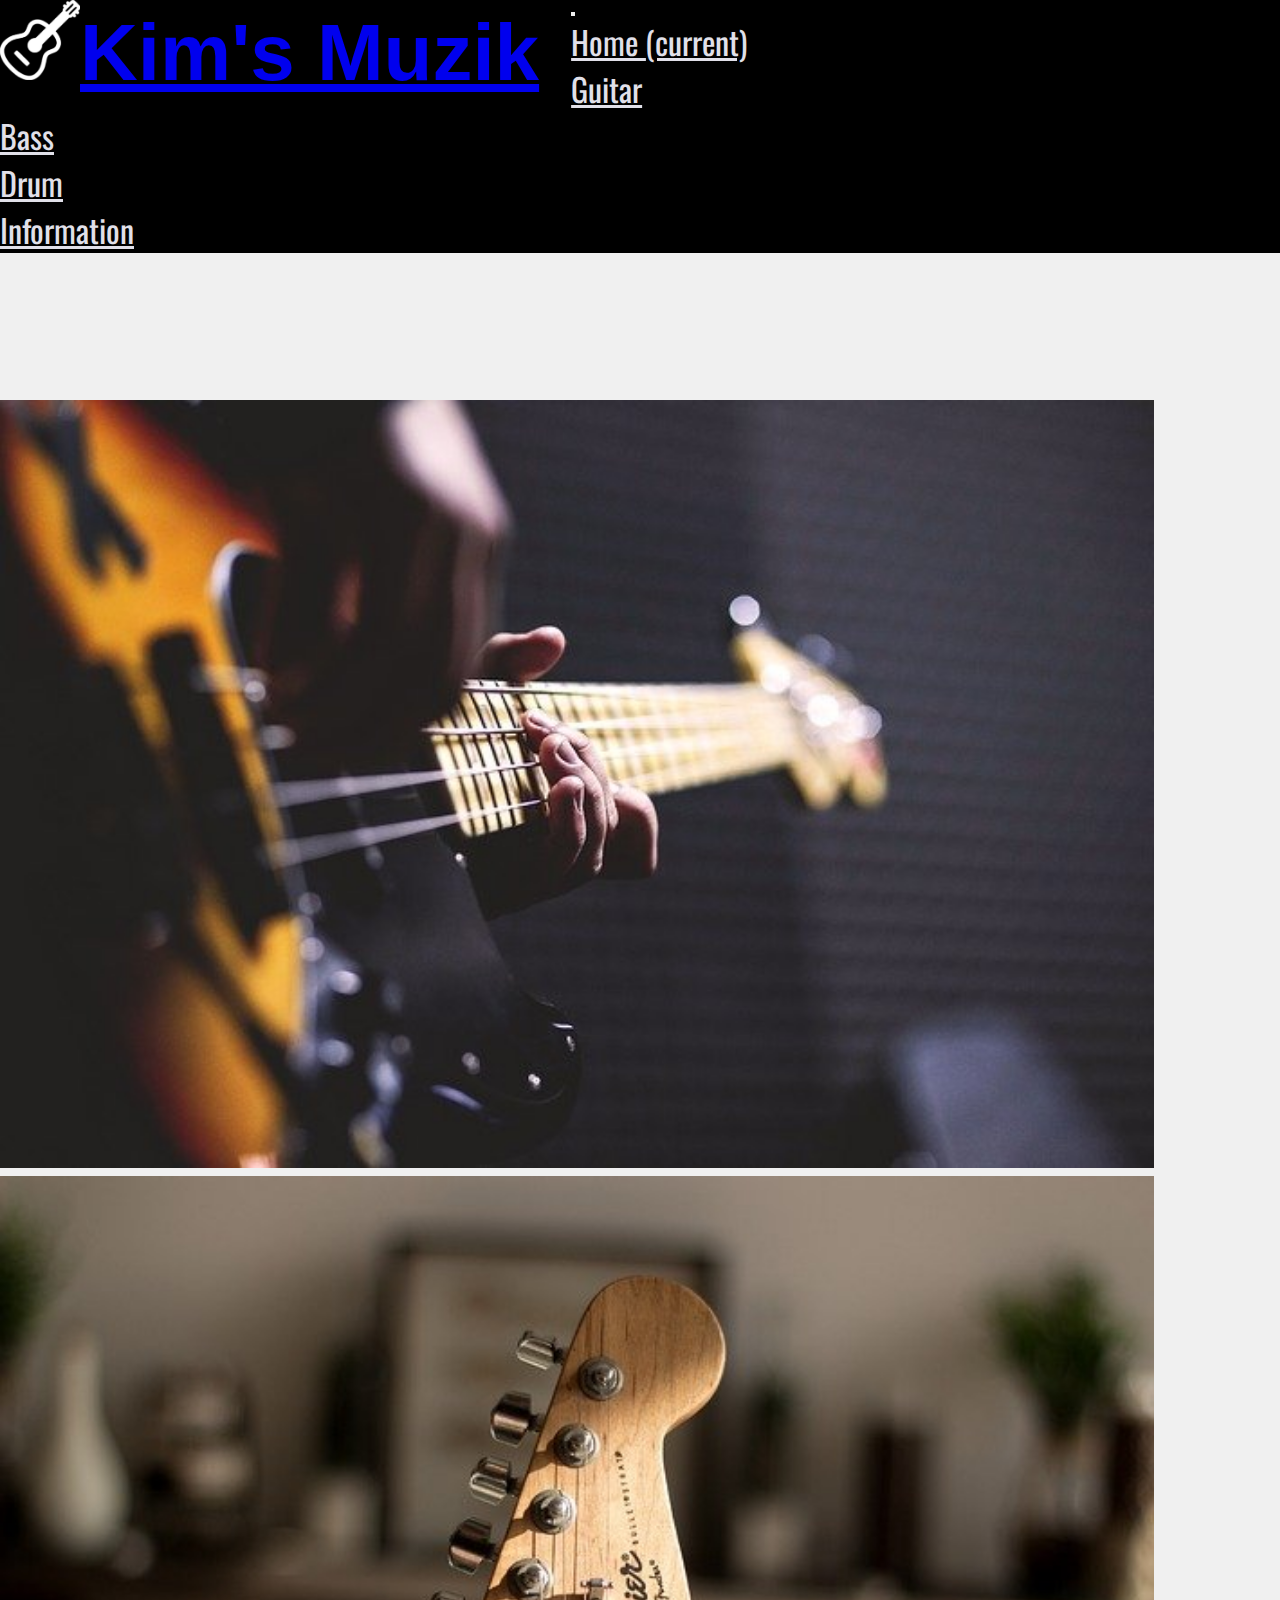
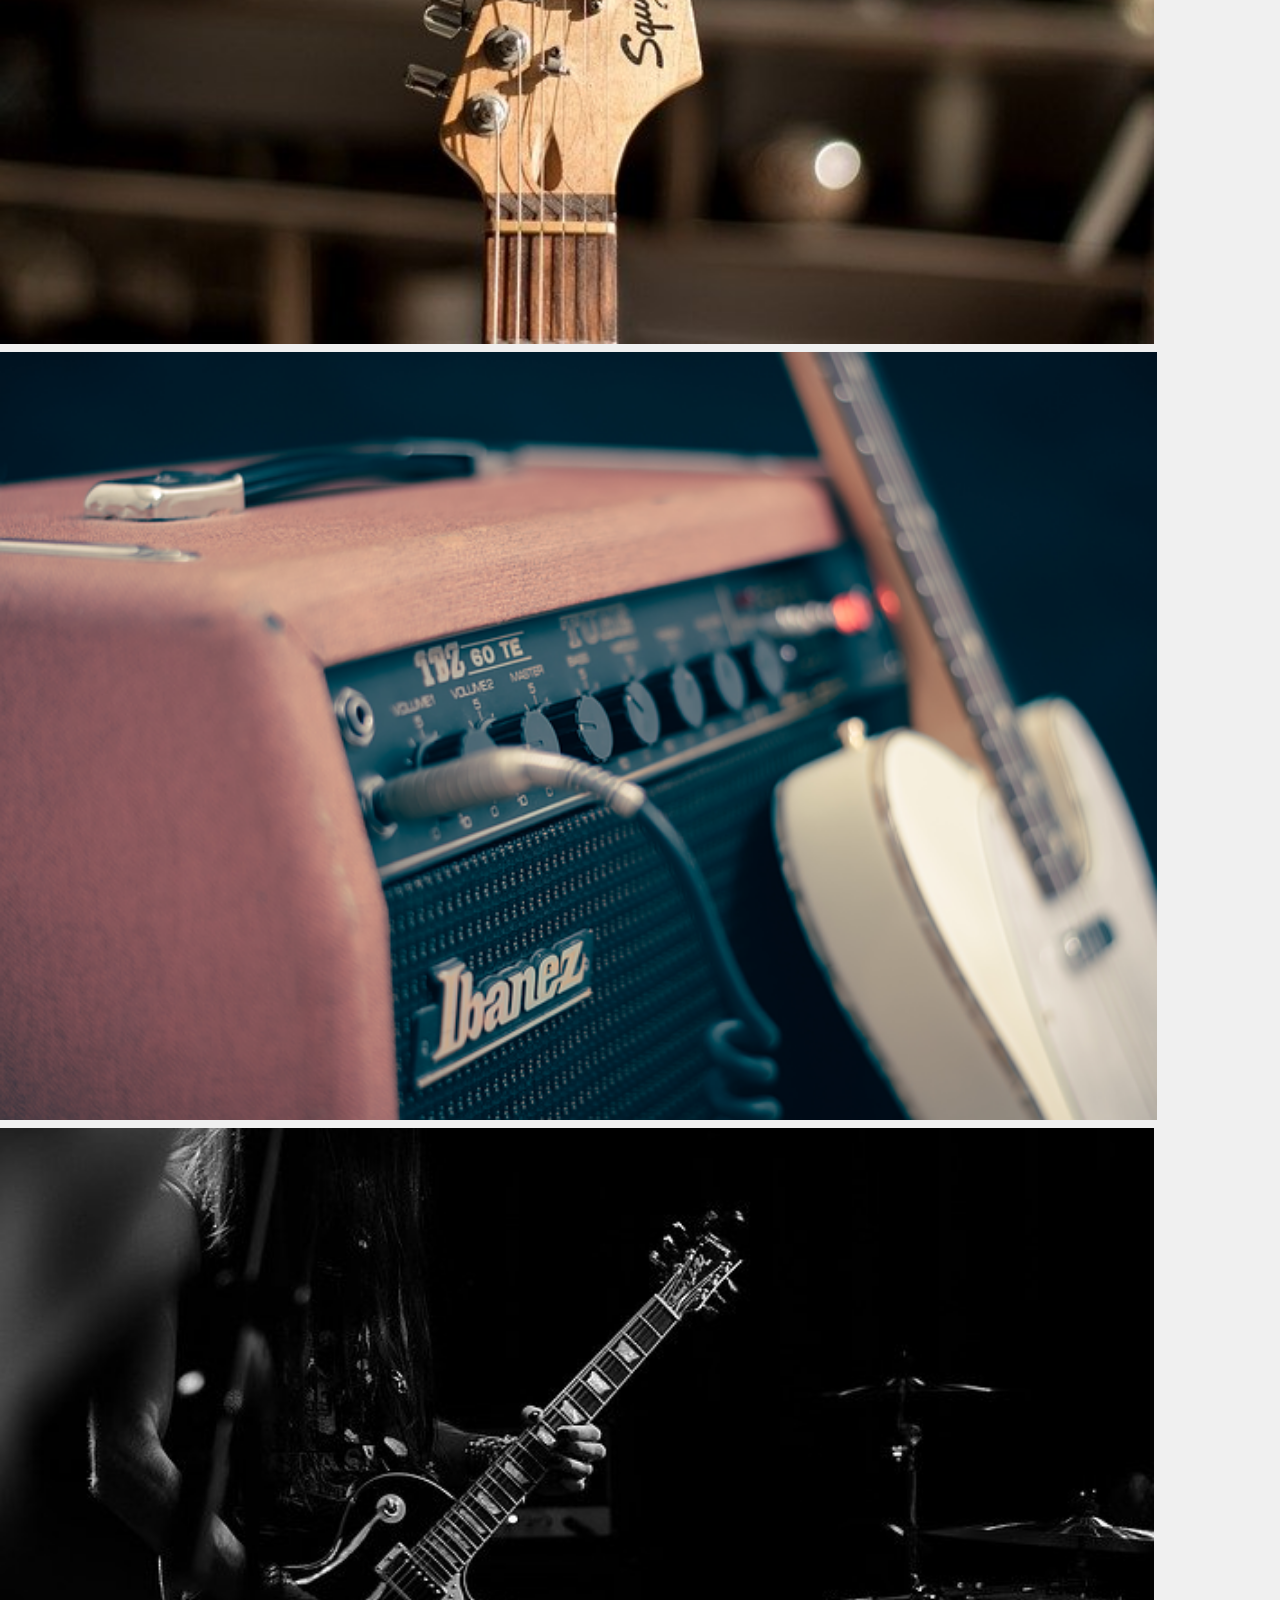
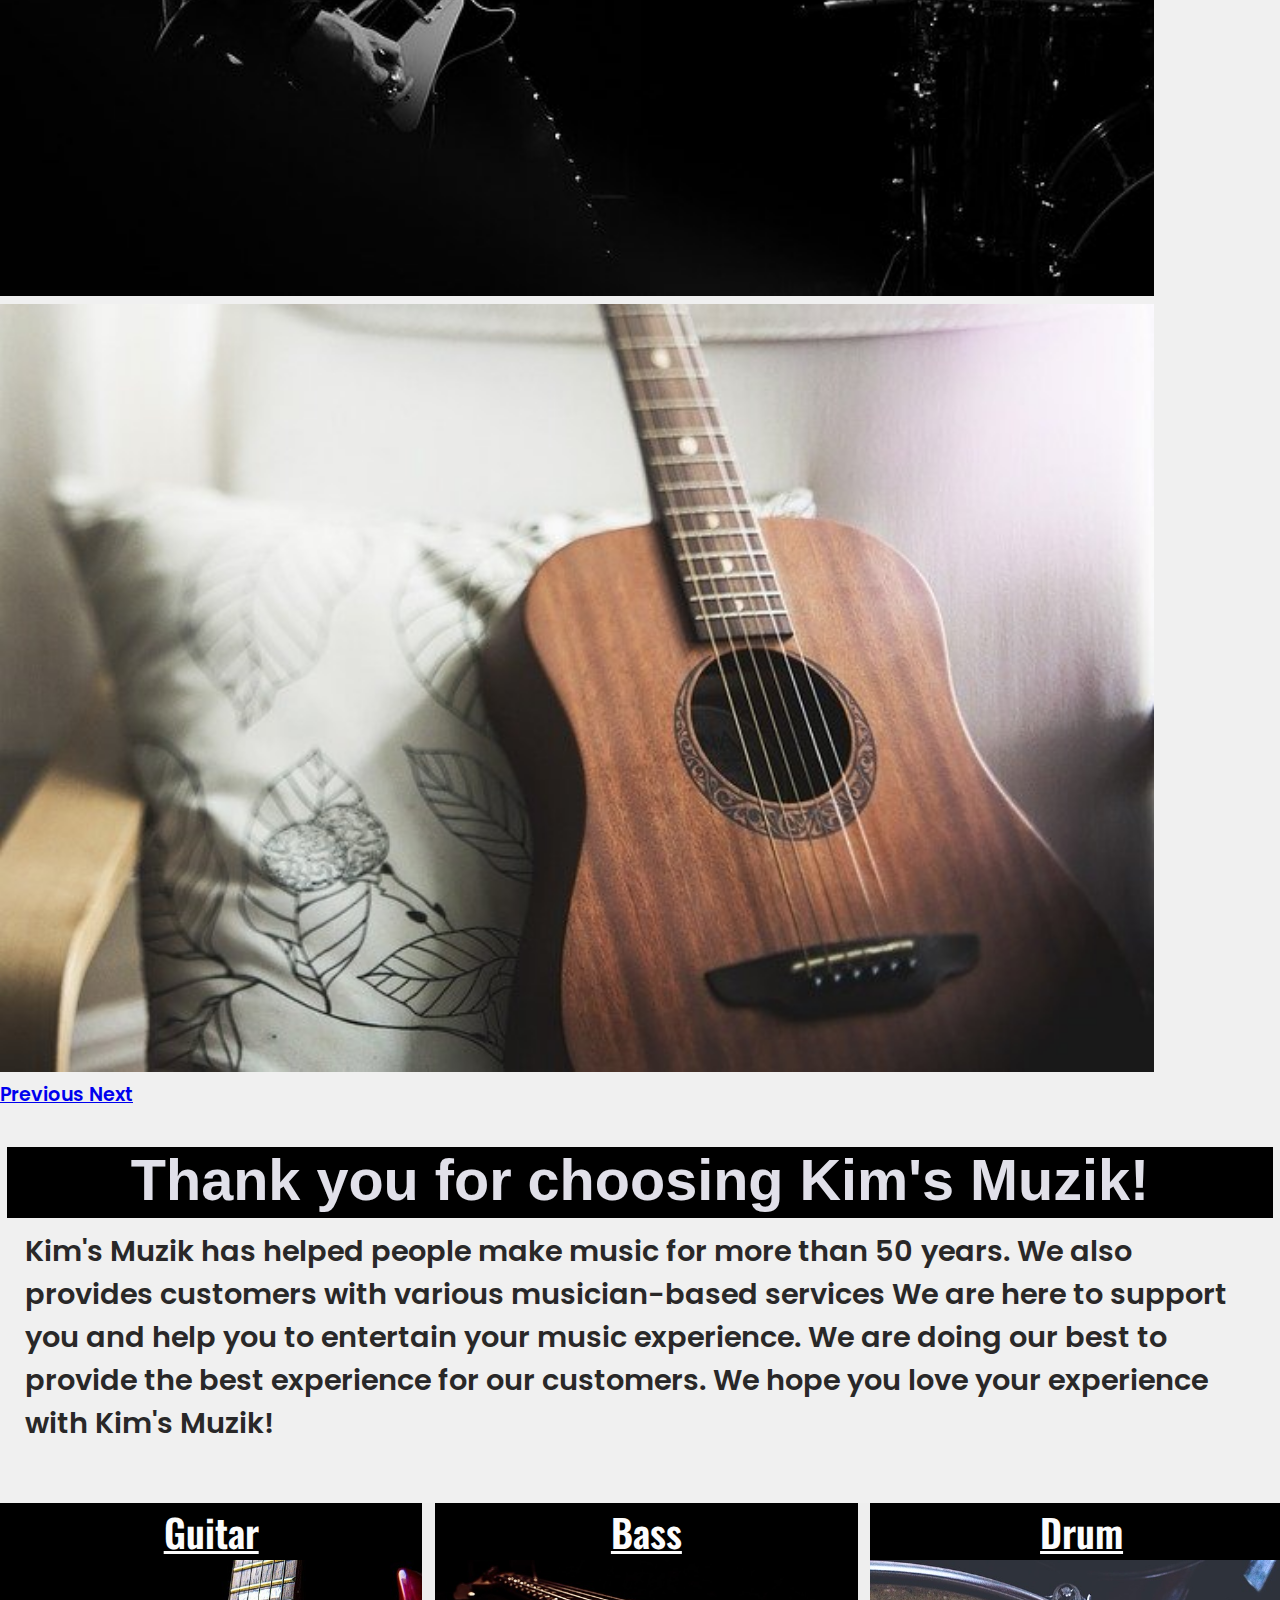
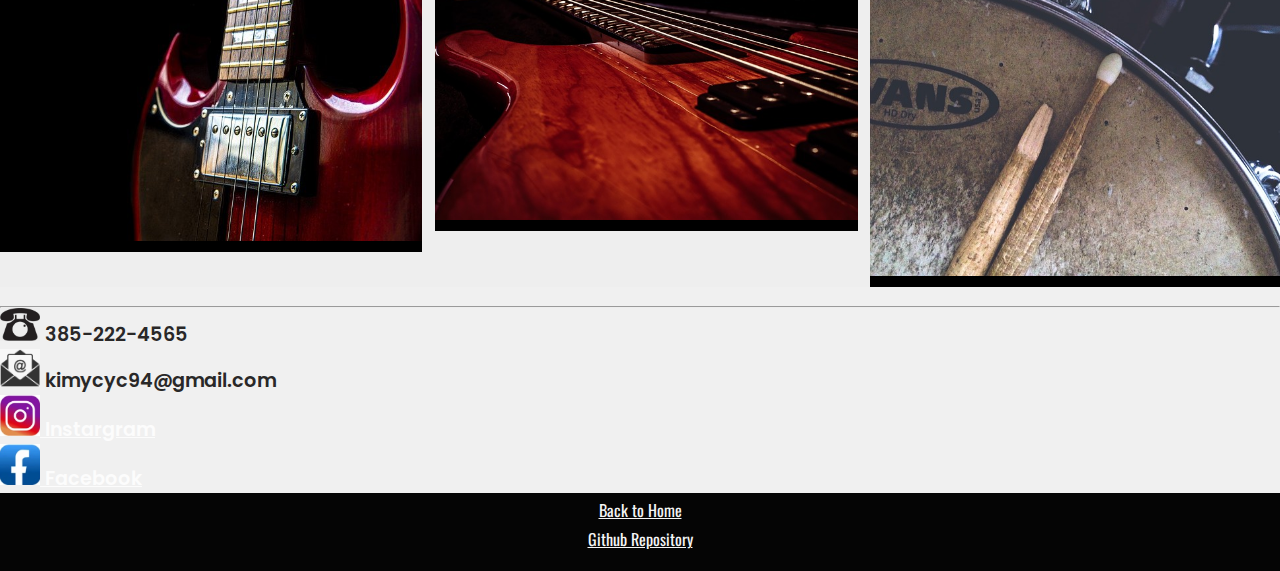
<file: index.html>
<!DOCTYPE html>
<html>

<head>
  <!--Font style-->
  <link rel="preconnect" href="https://fonts.gstatic.com">
  <link href="https://fonts.googleapis.com/css2?family=Mont
  serrat:wght@300&family=Oswald:wght@300&family=Poppins:wght@300&display=swap" rel="stylesheet">

  <!--Bootstrap connect-->
  <link rel="stylesheet" href="https://stackpath.bootstrapcdn.com/bootstrap/4.1.3/css/bootstrap.min.css"
  integrity="sha384-MCw98/SFnGE8fJT3GXwEOngsV7Zt27NXFoaoApmYm81iuXoPkFOJwJ8ERdknLPMO" crossorigin="anonymous">
  <script src="https://code.jquery.com/jquery-3.2.1.slim.min.js" integrity="sha384-KJ3o2DKtIkvYIK3UENzmM7KCkRr/rE9/Qpg6aAZGJwFDMVNA/GpGFF93hXpG5KkN" crossorigin="anonymous"></script>
  <script src="https://cdnjs.cloudflare.com/ajax/libs/popper.js/1.12.9/umd/popper.min.js" integrity="sha384-ApNbgh9B+Y1QKtv3Rn7W3mgPxhU9K/ScQsAP7hUibX39j7fakFPskvXusvfa0b4Q" crossorigin="anonymous"></script>
  <script src="https://maxcdn.bootstrapcdn.com/bootstrap/4.0.0/js/bootstrap.min.js" integrity="sha384-JZR6Spejh4U02d8jOt6vLEHfe/JQGiRRSQQxSfFWpi1MquVdAyjUar5+76PVCmYl" crossorigin="anonymous"></script>
  
  <!--Zoom enable-->
  <meta name='viewport'
  content='width=device-width, initial-scale=1.0, maximum-scale=1.0' />
  <link rel="stylesheet" href="styles.css" />
  <title>Kim's Muzik-Home</title>
</head>

<body>
    <nav class="navbar navbar-expand-lg navbar-dark">   <!-- navbar-dark before bg-dark-->
      <a class="navbar-brand" href="index.html"><img src="images/logo.jpg" width="60"><h2>Kim's Muzik</h2></a>  <!--I can change a logo-->
      <button class="navbar-toggler" type="button" data-toggle="collapse" data-target="#navbarNav" aria-controls="navbarNav" aria-expanded="false" aria-label="Toggle navigation">
        <span class="navbar-toggler-icon"></span>
      </button>
      <div class="collapse navbar-collapse" id="navbarNav">
        <ul class="navbar-nav">
          <li class="nav-item active">
            <a class="nav-link" href="index.html">Home <span class="sr-only">(current)</span></a>
          </li>
          <li class="nav-item">
            <a class="nav-link" href="/pages/guitar.html">Guitar</a>
          </li>
          <li class="nav-item">
            <a class="nav-link" href="/pages/bass.html">Bass</a>
          </li>
          <li class="nav-item">
            <a class="nav-link" href="/pages/drum.html">Drum</a>
          </li>
          <li class="nav-item">
            <a class="nav-link" href="/pages/information.html">Information</a>
          </li>
        </ul>
      </div>
    </nav>


    <!--Main body-->
    <div class="main-body">
      <div class="home-container">
        <div id="carouselExampleIndicators" class="carousel slide" data-ride="carousel">
          <ol class="carousel-indicators">
            <li data-target="#carouselExampleIndicators" data-slide-to="0" class="active"></li>
            <li data-target="#carouselExampleIndicators" data-slide-to="1"></li>
            <li data-target="#carouselExampleIndicators" data-slide-to="2"></li>
            <li data-target="#carouselExampleIndicators" data-slide-to="3"></li>
            <li data-target="#carouselExampleIndicators" data-slide-to="4"></li>
          </ol>
          <div class="carousel-inner">
            <div class="carousel-item active">
              <img class="d-block w-100" src="images/main-1.jpg" alt="First slide">
            </div>
            <div class="carousel-item">
              <img class="d-block w-100" src="images/main-2.jpg" alt="Second slide">
            </div>
            <div class="carousel-item">
              <img class="d-block w-100" src="images/main-3.jpg" alt="Third slide">
            </div>
            <div class="carousel-item">
              <img class="d-block w-100" src="images/main-4.jpg" alt="Third slide">
            </div>
            <div class="carousel-item">
              <img class="d-block w-100" src="images/main-5.jpg" alt="Third slide">
            </div>
          </div>
          <a class="carousel-control-prev" href="#carouselExampleIndicators" role="button" data-slide="prev">
            <span class="carousel-control-prev-icon" aria-hidden="true"></span>
            <span class="sr-only">Previous</span>
          </a>
          <a class="carousel-control-next" href="#carouselExampleIndicators" role="button" data-slide="next">
            <span class="carousel-control-next-icon" aria-hidden="true"></span>
            <span class="sr-only">Next</span>
          </a>
        </div>

        <div class="home-container2">
          <div id="main-1">
            <h2 id="welcome-h2">Thank you for choosing Kim's Muzik!</h2>
            <div class="synopsis">
              <p>Kim's Muzik has helped people make music for more than 50 years. 
                We also provides customers with various musician-based services
                We are here to support you and help you to entertain your music experience.
              We are doing our best to provide the best experience for our customers.
              We hope you love your experience with Kim's Muzik!</p> 
            </div>
          </div>
          <div id="main-2">
            <a class="button" id="buttom-1" href="/pages/guitar.html">Guitar<img src="images/bottom-1.jpg" style='height: 100%; width: 100%; object-fit: contain'></a>
            <a class="button" id="buttom-2" href="/pages/bass.html">Bass<img src="images/bottom-2.jpg" style='height: 100%; width: 100%; object-fit: contain'></a>
            <a class="button" id="buttom-3" href="/pages/drum.html">Drum<img src="images/bottom-3.jpg" style='height: 100%; width: 100%; object-fit: contain'></a>
          </div> 
        </div>
        <div><hr></div>
        <div class="home-container3">
          <div class="phone">
            <img src="images/phone.jpg" width = "40"> 385-222-4565</img>
          </div>
          <div class="email">
            <img src="images/email.jpg" width = "40"> kimycyc94@gmail.com</img>
          </div>  
          <div class="instar">
            <a id="instar" href="https://www.instagram.com/kimss_94/?hl=en" target='_blank'><img src="../images/ig.jpg" width = "40"> Instargram</a>
          </div>
          <div class="facebook"> 
            <a id="facebook" href="https://www.facebook.com/youngchan.kim.5667" target='_blank'><img src="../images/fb.jpg" width = "40"> Facebook</a>
          </div>
        </div>
      </div>
    </div>


    <!--Footer-->
    <footer>
      <div class="footer-content">
        <div class ="link-home">
            <a href="index.html">Back to Home</a></li>
        </div>
        <div class ="link-repo">
          <a href="https://github.com/BYU-CS-260-Winter-2021/lab-1-photography-website-kimycyc94"target='_blank'>Github Repository</a></li>
        </div>
      </div>
    </footer>

    <!--These script tags allows RESPONSIVE DESIGN-->
    <script src="https://code.jquery.com/jquery-3.3.1.slim.min.js" target='_blank' integrity="sha384-q8i/X
    +965DzO0rT7abK41JStQIAqVgRVzpbzo5smXKp4YfRvH+8abtTE1Pi6jizo" crossorigin="anonymous"></script>
    <script src="https://cdnjs.cloudflare.com/ajax/libs/popper.js/1.14.3/umd/popper.min.js" integrity="sha384-ZMP7rVo3mIykV
    +2+9J3UJ46jBk0WLaUAdn689aCwoqbBJiSnjAK/l8WvCWPIPm49" crossorigin="anonymous"></script>
    <script src="https://stackpath.bootstrapcdn.com/bootstrap/4.1.3/js/bootstrap.min.js" integrity="sha384-ChfqqxuZUCnJSK3
    +MXmPNIyE6ZbWh2IMqE241rYiqJxyMiZ6OW/JmZQ5stwEULTy" crossorigin="anonymous"></script>
</body>

</html>
</file>
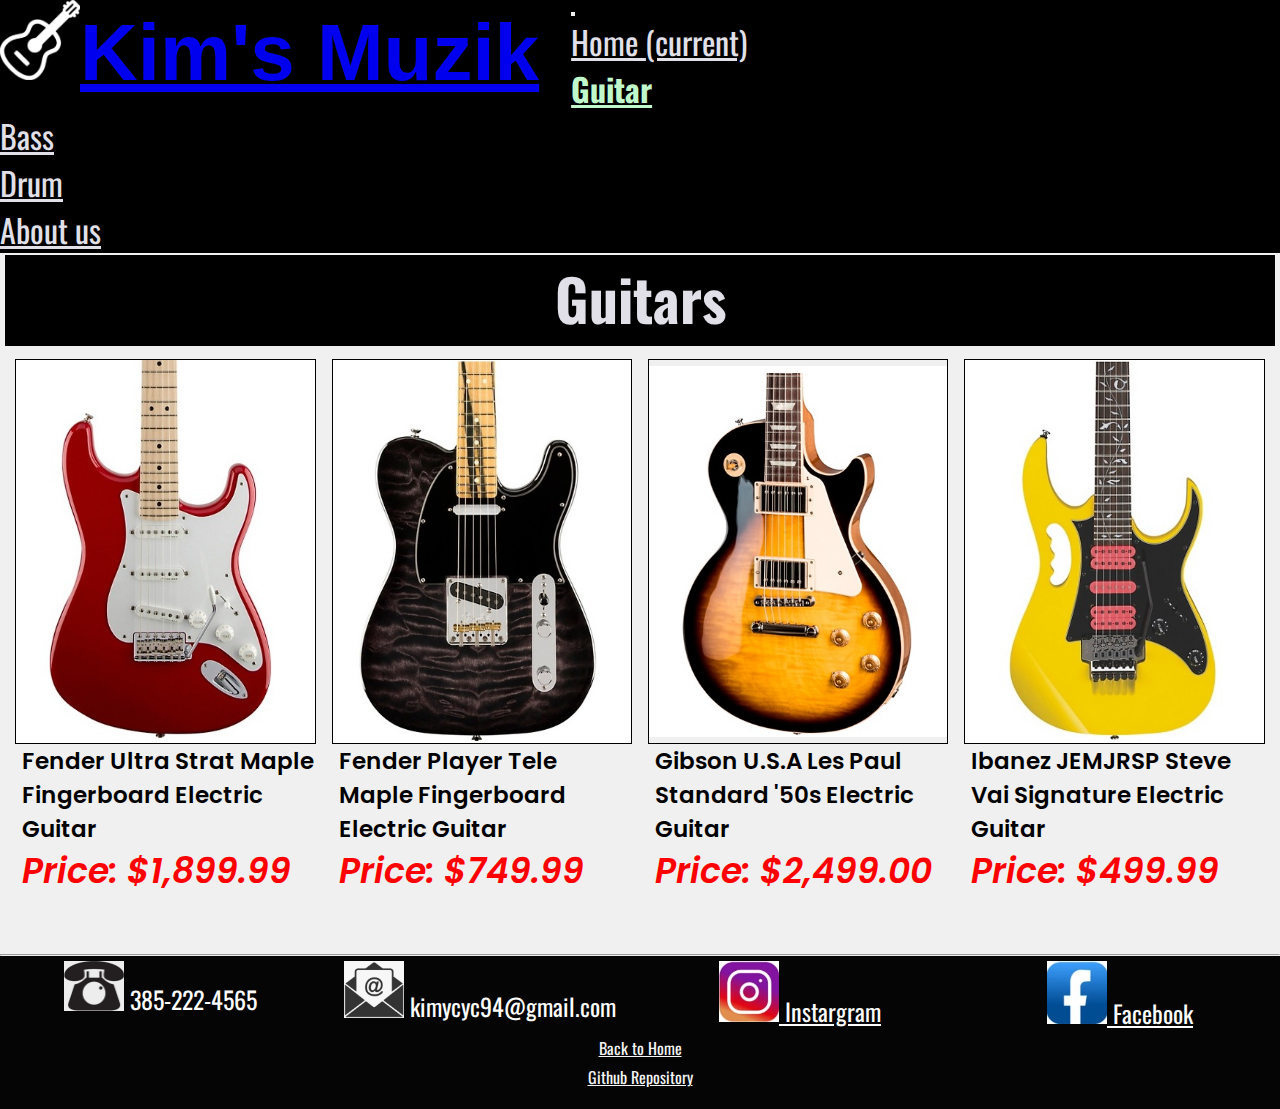
<file: pages/guitar.html>
<!DOCTYPE html>
<html>

<head>
  <!--Font style-->
  <link rel="preconnect" href="https://fonts.gstatic.com">
  <link href="https://fonts.googleapis.com/css2?family=Mont
  serrat:wght@300&family=Oswald:wght@300&family=Poppins:wght@300&display=swap" rel="stylesheet">

  <!--Bootstrap connect-->
  <link rel="stylesheet" href="https://stackpath.bootstrapcdn.com/bootstrap/4.1.3/css/bootstrap.min.css"
  integrity="sha384-MCw98/SFnGE8fJT3GXwEOngsV7Zt27NXFoaoApmYm81iuXoPkFOJwJ8ERdknLPMO" crossorigin="anonymous">
  <script src="https://code.jquery.com/jquery-3.2.1.slim.min.js" integrity="sha384-KJ3o2DKtIkvYIK3UENzmM7KCkRr/rE9/Qpg6aAZGJwFDMVNA/GpGFF93hXpG5KkN" crossorigin="anonymous"></script>
  <script src="https://cdnjs.cloudflare.com/ajax/libs/popper.js/1.12.9/umd/popper.min.js" integrity="sha384-ApNbgh9B+Y1QKtv3Rn7W3mgPxhU9K/ScQsAP7hUibX39j7fakFPskvXusvfa0b4Q" crossorigin="anonymous"></script>
  <script src="https://maxcdn.bootstrapcdn.com/bootstrap/4.0.0/js/bootstrap.min.js" integrity="sha384-JZR6Spejh4U02d8jOt6vLEHfe/JQGiRRSQQxSfFWpi1MquVdAyjUar5+76PVCmYl" crossorigin="anonymous"></script>
  
  <!--Zoom enable-->
  <meta name='viewport'
  content='width=device-width, initial-scale=1.0, maximum-scale=1.0' />
  <link rel="stylesheet" href="../styles.css" />
  <title>Kim's Muzik-Guitar</title>
</head>

<body>
    <nav class="navbar navbar-expand-lg navbar-dark">   <!-- navbar-dark before bg-dark-->
      <a class="navbar-brand" href="../index.html"><img src="../images/logo.jpg" width="60"><h2>Kim's Muzik</h2></a>  <!--I can change a logo-->
      <button class="navbar-toggler" type="button" data-toggle="collapse" data-target="#navbarNav" aria-controls="navbarNav" aria-expanded="false" aria-label="Toggle navigation">
        <span class="navbar-toggler-icon"></span>
      </button>
      <div class="collapse navbar-collapse" id="navbarNav">
        <ul class="navbar-nav">
          <li class="nav-item active">
            <a class="nav-link" href="../index.html">Home <span class="sr-only">(current)</span></a>
          </li>
          <li class="nav-item">
            <a class="nav-link" id = "bolder" href="/pages/guitar.html">Guitar</a>
          </li>
          <li class="nav-item">
            <a class="nav-link" href="/pages/bass.html">Bass</a>
          </li>
          <li class="nav-item">
            <a class="nav-link" href="/pages/drum.html">Drum</a>
          </li>
          <li class="nav-item">
            <a class="nav-link" href="/pages/information.html">About us</a>
          </li>
        </ul>
      </div>
    </nav>


    <!--Main body-->
    <div class="main-body">
        <h2>Guitars</h2>
      <div class="picture-shell">
        <div instrument-pic>
            <img src="/images/guitar-1.jpg" style='height: 100%; width: 100%; object-fit: contain'>
            <p id="name">Fender Ultra Strat Maple Fingerboard Electric Guitar</p></id>
            <p id="price">Price: $1,899.99</p></id>
        </div>
        <div instrument-pic>
            <img src="/images/guitar-2.jpg" style='height: 100%; width: 100%; object-fit: contain'>
            <p id="name">Fender Player Tele Maple Fingerboard Electric Guitar</p></id>
            <p id="price">Price: $749.99</p></id>
        </div>
        <div instrument-pic>
            <img src="/images/guitar-3.jpg" style='height: 100%; width: 100%; object-fit: contain'>
            <p id="name">Gibson U.S.A Les Paul Standard '50s Electric Guitar</p></id>
            <p id="price">Price: $2,499.00</p></id>
        </div>
        <div instrument-pic>
            <img src="/images/guitar-4.jpg" style='height: 100%; width: 100%; object-fit: contain'>
            <p id="name">Ibanez JEMJRSP Steve Vai Signature Electric Guitar</p></id>
            <p id="price">Price: $499.99</p></id>
        </div>
      </div>
    <div><hr></div>
    </div>


    <!--Footer-->
    <footer>
      <div class="footer-content">
        <div class="contact-info">
            <div class="phone">
              <img src="../images/phone.jpg" width = "40"> 385-222-4565</img>
            </div>
            <div class="email">
              <img src="../images/email.jpg" width = "40"> kimycyc94@gmail.com</img>
            </div>  
            <div class="instar">
              <a id="instar" href="https://www.instagram.com/kimss_94/?hl=en" target='_blank'><img src="../images/ig.jpg" width = "40"> Instargram</a>
            </div>
            <div class="facebook"> 
              <a id="facebook" href="https://www.facebook.com/youngchan.kim.5667" target='_blank'><img src="../images/fb.jpg" width = "40"> Facebook</a>
            </div>
        </div>
        <div class ="link-home">
            <a href="../index.html">Back to Home</a></li>
        </div>
        <div class ="link-repo">
          <a href="https://github.com/kimycyc94/CreativeActivity-1"target='_blank'>Github Repository</a></li>
        </div>
      </div>
    </footer>

    <!--These script tags allows RESPONSIVE DESIGN-->
    <script src="https://code.jquery.com/jquery-3.3.1.slim.min.js" target='_blank' integrity="sha384-q8i/X
    +965DzO0rT7abK41JStQIAqVgRVzpbzo5smXKp4YfRvH+8abtTE1Pi6jizo" crossorigin="anonymous"></script>
    <script src="https://cdnjs.cloudflare.com/ajax/libs/popper.js/1.14.3/umd/popper.min.js" integrity="sha384-ZMP7rVo3mIykV
    +2+9J3UJ46jBk0WLaUAdn689aCwoqbBJiSnjAK/l8WvCWPIPm49" crossorigin="anonymous"></script>
    <script src="https://stackpath.bootstrapcdn.com/bootstrap/4.1.3/js/bootstrap.min.js" integrity="sha384-ChfqqxuZUCnJSK3
    +MXmPNIyE6ZbWh2IMqE241rYiqJxyMiZ6OW/JmZQ5stwEULTy" crossorigin="anonymous"></script>
</body>

</html>
</file>
<file: styles.css>
/*************************Home*************************/
* {
    margin: 0;
    padding: 0px;
    box-sizing: border-box;
}

body {
    background-color: rgb(240, 240, 240);
    height: 100%;
}

.main-body {
    margin-top: 2px;
    display: flex;
    flex-flow: column wrap;                                /*메인바디 플렉스 크기*/
    /*border: 1px solid red; *//*for debugging*/
    
    font-family: 'Poppins', sans-serif;
    font-weight: 600;
    font-size: 1.2em;
}

/*************************Navigationg bar menu*************************/
.navbar {
    align-items: baseline;
}
.navbar-dark {
    width: 100%;
}
.navbar-brand {
    font-size: 1em;                            
    float: left;
    display: flex;
    justify-content: baseline;
    align-items: baseline;
    font-family: 'Montserrat', sans-serif;
}
.navbar-brand img {
    width: 40px;                                 /*기타로고 크기*/
}

.navbar-brand h2 {                               /*킴스뮤직 크기*/
    font-size: 2em;
}

.navbar-dark {
    background-color:#000000 !important;
}
.navbar-dark .navbar-nav .nav-link:focus, .navbar-dark .navbar-nav .nav-link:hover {
    color: rgb(192, 248, 204);
    font-weight: bolder;
  }

.navbar-dark .navbar-nav .nav-link {
    color: rgb(225, 224, 233);
}
.nav-link {
    font-family: 'Poppins', sans-serif;
    font-family: 'Montserrat', sans-serif;
    font-family: 'Oswald', sans-serif;
    font-size: 2em;
}

.information, .bass, .guitar, .home{
    font-weight: bolder;
    font-size: 1.7em;
}

.navbar-brand {
    margin-right: 2em;
}

#bolder {
    color: rgb(192, 248, 204);
    font-weight: bold;
}

/*************************Index.html*************************/
.home-container {
    display: flex;
    flex-flow: column wrap;
    margin: auto;
    color: #292828;
    /*border: 1px solid red;*/
}
.carousel-inner > .carousel-item > img {
    height: 15em;                                     /*앨범크기*/
}
.home-container2 {
    /*border: 1px solid orange;*/
    margin-top: 2em;
    margin-bottom: 1em;
    display: flex;
    flex-flow: column wrap;
    align-items: center;
}
#main-1 {
    /*border: 1px solid green;*/
    width: 100%;
    display: flex;
    flex-flow: column;
    margin-bottom: 3em;
    
}
#welcome-h2{
    display: flex;
    justify-content: center;
    font-family: 'Montserrat', sans-serif;
    font-size: 1.5em;                          /*웰컴글 크기*/
    color: rgb(225, 224, 233);
    background-color: #000000;
    margin-bottom: .2em;
    margin-left: 7px;
    margin-right: 7px;
}
.synopsis {                                   
    font-size: 1.1em;                         /*시놉시스 글크기*/
    padding-left: 25px;
    padding-right: 20px;
    font-family: 'Poppins', sans-serif;
}
#main-2 {
    /*border: 1px solid blue;*/
    background-color: #eeeeee;
    margin-top: 0em;                           /*메인2 마진크기*/
    padding-left: 0px;                         /*메인2 좌우페딩크기*/
    padding-right: 0px;
    width: 100%;
    height: auto;
    display: grid;
    align-items: baseline;    
    grid-area: main-2;
    grid-gap: 2%;
    /*grid-template-columns: 32% 32% 32%;*/
    grid-template-rows: 32% 32% 32% ;
    grid-template-areas:  bottom-1
                          bottom-2
                          bottom-3
    /*max-width: 100%;
    max-height: 100%;*/
}
.button {
    text-align: center;
    font-size: 1.2em;                               /*버튼 폰트크기*/
    color: #fcfcfc;
    background-color:#000000;
    font-family: 'Oswald', sans-serif;
}
.button:hover {
    color: rgb(171, 245, 187);
    background-color: #080808;
    text-decoration: none;
    font-weight: bolder;
}

/*************************Common features for instrument pages*************************/
.picture-shell {
    flex-flow: column wrap;
}

.main-body h2{
    font-family: 'Oswald', sans-serif;
    font-weight: bold;
    text-align: center;
    padding-bottom: 5px;
    font-size: 2.2em;
    color: rgb(225, 224, 233);
    background-color: #000000;
    margin-left: 7px;
    margin-right: 7px;
}

.picture-shell div {
    margin-bottom: 2.5em;
    margin-left: 5%;
    width: 90%;
}

.picture-shell div img{
    border: 1px solid rgb(0, 0, 0);
}

.picture-shell div p{
    padding-left: 7px;
}

#price {
    color: red;
    font-size:larger;
    font-style:italic;
}

/*************************Information.html*************************/

.about-us-container {
    flex-flow: column wrap;
    padding-left: 7px;
    padding-right: 7px;
}
.about-us-container h3{
    padding-top: 5px;
    font-weight: bold;
}

.first-block {
    margin-bottom: 1.5em;
    flex-flow: row wrap;
}

.second-block {
    flex-flow: row wrap;
}
/*************************footer*************************/
.footer-content {
    padding-top: 5px;
    padding-bottom: 20px;
    color: whitesmoke;
    background-color:#050505;
    display: flex;
    flex-flow: column wrap;
    align-items: center;
    justify-content: space-evenly;
    font-family: 'Hachi Maru Pop', cursive;
}

.footer-content img {
    width: 25px;                                         /*컨텍트 사진크기*/
}

.contact-info {
    font-size: 1.1em;                                         /*컨텍트 글크기*/
    width: 100%;
    /*border: 1px solid blue;*/
    display: flex;
    flex-flow: column wrap;
    justify-content: space-around;
    font-family: 'Oswald', sans-serif;
    background-color: #050505;
    color:#fcfcfc; 
}
.contact-info div{
    width: 100%;
    flex-flow: row wrap;
    text-align:center;
    margin-bottom: 5px;
}

#instar, #facebook {
    color: #fcfcfc;
}

#instar:hover, #facebook:hover {
    font-weight: bold;
    color: rgb(171, 245, 187);
    text-decoration: none;
}

.footer-link {
    flex-flow: column wrap;
    justify-content: space-evenly;
    align-items: center;
}

.link-repo {
    margin-top: 5px;
}

.link-repo a:hover, .link-home a:hover {
    color: rgb(192, 248, 204);
    text-decoration: none;
    font-weight: bold;
}
.link-repo a, .link-home a{
    color: whitesmoke;
    text-align: center;
    font-family: 'Oswald', sans-serif;
    font-size: 1em;                                         /*링크 글크기*/
}

@media only screen and (max-width: 450px) {
    body {
     /* background-color: #F09A9D;*/
    }
}

/* Tablet Styles */
@media only screen and (min-width: 451px) and (max-width: 960px) {
    body {
        /*background-color: #F5CF8E;*/
    }
    /*Title*/
    .navbar-brand img {
        width: 60px;                                 /*기타로고 크기*/
    }
    
    .navbar-brand h2 {                               /*킴스뮤직 크기*/
        font-size: 3.5em;
    }
    /*Home*/
    .carousel-inner > .carousel-item > img {
        height: 25em;                                     /*앨범크기*/   
    }
    #welcome-h2{
        font-size: 2.2em;                          /*웰컴글 크기*/
    }
    .synopsis {                                   
        font-size: 1.3em;                         /*시놉시스 글크기*/
    }
    #main-2 {
        grid-gap: 1%;
        grid-template-columns: 33% 33% 33%;
    }
    .button {
        font-size: 1.5em;                               /*버튼 폰트크기*/
    }
    /*Instrument pages*/
    
    .picture-shell {
        display: flex;
        flex-flow: row wrap;
    }
    .main-body {
        flex-flow: column;
        height: 100%;
    }
    .main-body h2{
        font-family: 'Oswald', sans-serif;
        font-weight: bold;
        text-align: center;
        padding-bottom: 5px;
        font-size: 3em;
        color: rgb(225, 224, 233);
        background-color: #000000;
        margin-left: 5px;
        margin-right: 5px;
    }
    
    .picture-shell div {
        margin-bottom: 3em;
        margin-left: 1%;
        margin-top: 1%;
        width: 48.5%;
        display: flex;
        flex-flow: column;
    }
    
    .picture-shell div img{
        border: 1px solid rgb(0, 0, 0);
    }
    
    .picture-shell div p{
        padding-left: 7px;
    }
    
    #price {
        color: red;
        font-size:larger;
        font-style:italic;
    }
    /*About us*/
    .about-us-container {
        font-size: 1.5em;
    }
    .about-us-container h3{
        font-size: 2.5em;
    }
    /*Footer*/
    .footer-content img {
        width: 25px;                                         /*컨텍트 사진크기*/
    }
    
    .contact-info {
        font-size: 1.3em;                                         /*컨텍트 글크기*/
        display: flex;
        flex-flow: row;
        justify-content: space-between;
    }
}

/* Desktop Styles */
@media only screen and (min-width: 961px) {
    body {
      /*background-color: #B2D6FF; */
    }
/*Title*/
    .navbar-brand img {
        width: 80px;                                 /*기타로고 크기*/
    }
    
    .navbar-brand h2 {                               /*킴스뮤직 크기*/
        font-size: 5em;
    }
    /*Home*/
    .carousel-inner > .carousel-item > img {
        height: 40em;                                     /*앨범크기*/   
    }
    #welcome-h2{
        font-size: 3em;                          /*웰컴글 크기*/
    }
    .synopsis {                                   
        font-size: 1.5em;                         /*시놉시스 글크기*/
    }
    #main-2 {
        grid-gap: 1%;
        grid-template-columns: 33% 33% 33%;
    }
    .button {
        font-size: 2em;                               /*버튼 폰트크기*/
    }
    /*Instrument pages*/
    
    .picture-shell {
        display: flex;
        flex-flow: row;
    }
    .main-body {
        flex-flow: column;
        height: 100%
    }
    .main-body h2{
        font-family: 'Oswald', sans-serif;
        font-weight: bold;
        text-align: center;
        padding-bottom: 5px;
        font-size: 3em;
        color: rgb(225, 224, 233);
        background-color: #000000;
        margin-left: 5px;
        margin-right: 5px;
    }
    
    .picture-shell div {
        margin-bottom: 3em;
        margin-left: 1.2%;
        margin-top: 1%;
        width: 23.5%;
        display: flex;
        flex-flow: column;
    }
    
    .picture-shell div img{
        border: 1px solid rgb(0, 0, 0);
    }
    
    .picture-shell div p{
        padding-left: 7px;
        font-size: 1.2em;
    }
    
    #price {
        color: red;
        font-size:larger;
        font-style:italic;
        font-size: 1.8em;
    }
    /*About us*/
    .about-us-container {
        font-size: 1.5em;
        display: flex;
        flex-flow: column;
        justify-content: center;
        align-items: center;
    }

    .about-us-container h3{
        font-size: 2.5em;
    }
    /*Footer*/    
    .footer-content img {
        width: 60px;                                         /*컨텍트 사진크기*/
    }
    
    .contact-info {
        font-size: 1.5em;                                         /*컨텍트 글크기*/
        display: flex;
        flex-flow: row;
        justify-content: space-between;
    }
}
</file>
